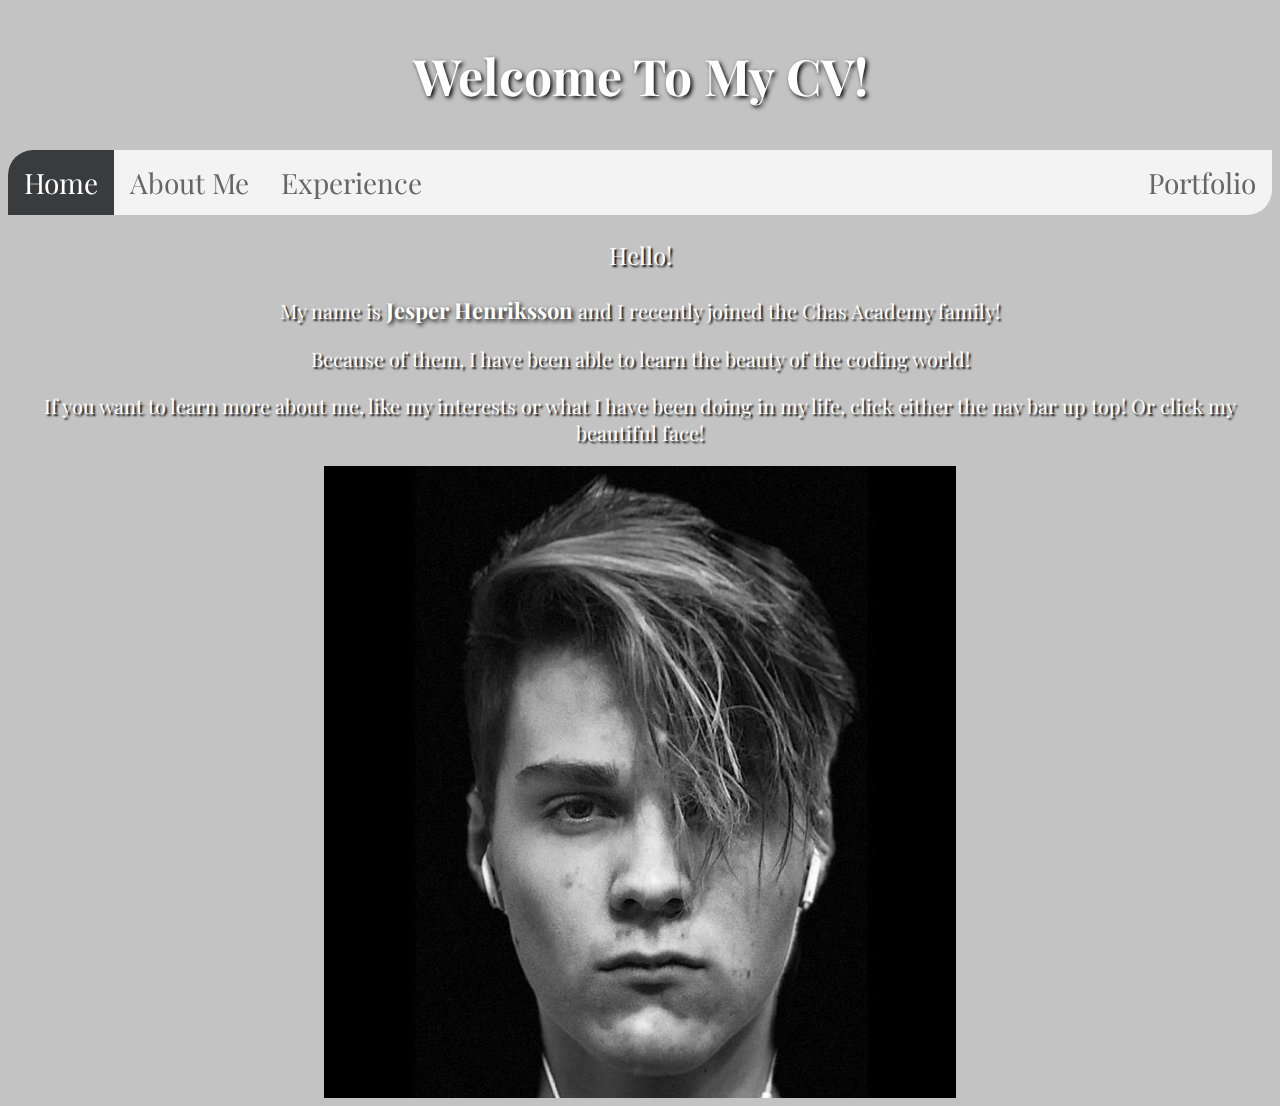
<file: index.html>
<!DOCTYPE html>
<html lang="en">
<head>
    <meta charset="UTF-8">
    <meta http-equiv="X-UA-Compatible" content="IE=edge">
    <meta name="viewport" content="width=device-width, initial-scale=1.0">

    <link rel="preconnect" href="https://fonts.googleapis.com">
<link rel="preconnect" href="https://fonts.gstatic.com" crossorigin>
<link href="https://fonts.googleapis.com/css2?family=Playfair+Display:wght@500&display=swap" rel="stylesheet">

    <link rel="stylesheet" href="cv.css" >
    <title>CV-sida</title>
</head>
<body>
    <div>
        <h2 class="title">Welcome To My CV!</h2>
    </div>
    <ul>
        <li><a class="active" href="index.html">Home</a></li>
        <li><a href="Interests.html">About Me</a></li>
        <li><a href="about.html">Experience</a></li>
        <li style="float: right;"><a href="extras.html">Portfolio</a></li>
    </ul>

    <p class="smalltitle">Hello!</p>
    <p class="introduction">My name is <strong class="JesperH">Jesper Henriksson</strong> and I recently joined the Chas Academy family!</p>
    <p class="introduction">Because of them, I have been able to learn the beauty of the coding world!</p>
    <p class="introduction">If you want to learn more about me, like my interests or what I have been doing in my life, click either the nav bar up top! Or click my beautiful face!</p>
    <div class="container">
        <img src="jesper2.JPG" alt="jesper" class="jesper" style="width: 100%;">
        <div class="middle">
            <div class="text"><a class="button" href="Interests.html">About Me!</a</div>
        </div>
    </div>  
</body>


</html>
</file>
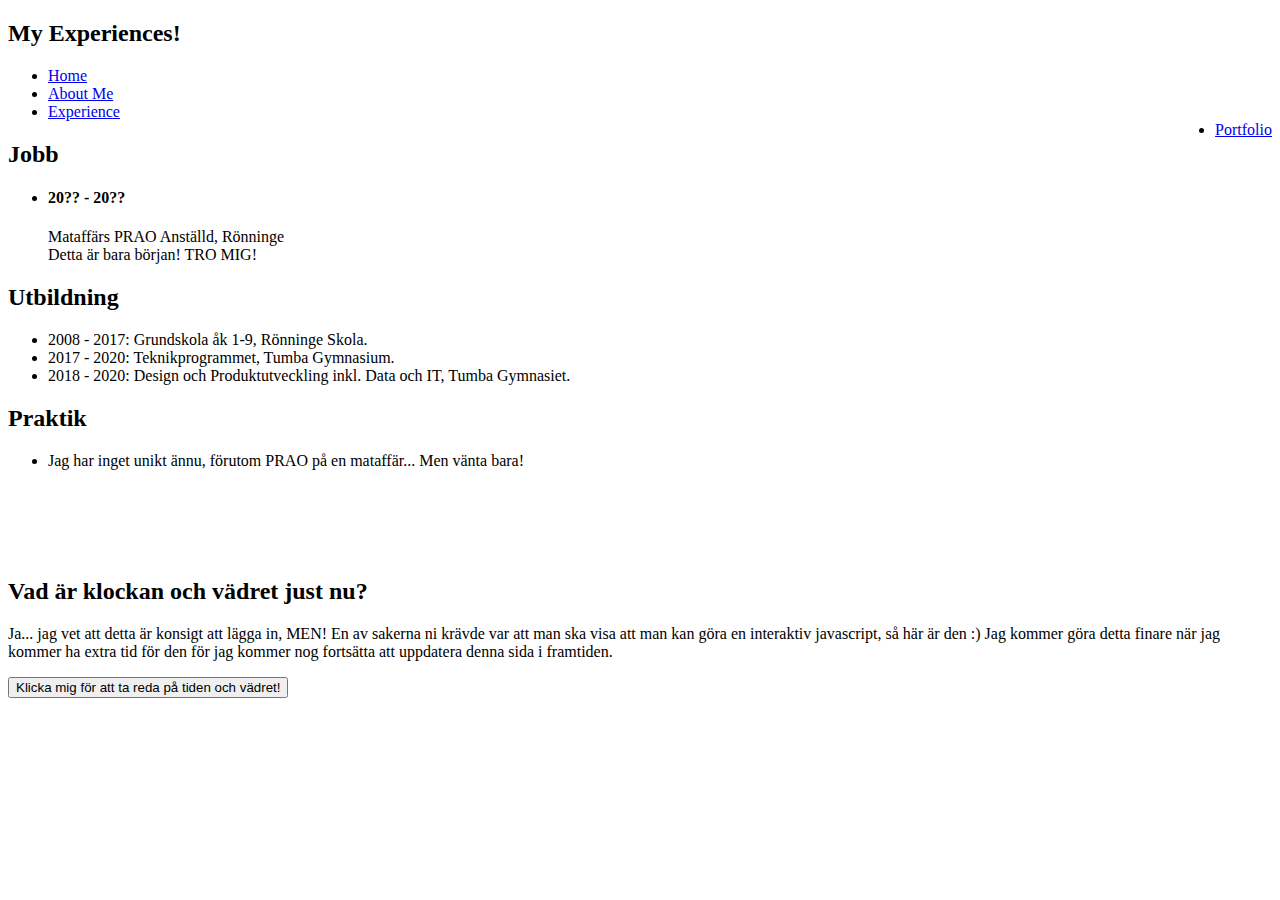
<file: about.html>
<!DOCTYPE html>
<html lang="en">
<head>
    <meta charset="UTF-8">
    <meta http-equiv="X-UA-Compatible" content="IE=edge">
    <meta name="viewport" content="width=device-width, initial-scale=1.0">
    <!-- <link rel="stylesheet" href="cv.css" > -->
    <title>Experience</title>
</head>
<body>
    <div>
        <h2 class="title">My Experiences!</h2>
    </div>
    <ul>
        <li><a href="index.html">Home</a></li>
        <li><a href="Interests.html">About Me</a></li>
        <li><a class="active"  href="about.html">Experience</a></li>
        <li style="float: right;"><a href="extras.html">Portfolio</a></li>
    </ul>

    <!-- <h2 class="title">CV</h2> -->

    <main>
        <section>
            <h2 class="title">Jobb</h2>
            <ul class="test" id="employmentList"></ul>
        </section>

        <section>
            <h2 class="title">Utbildning</h2>
            <ul class="test" id="educationList"></ul>
        </section>

        <section>
            <h2 class="title">Praktik</h2>
            <ul class="test" id="internshipsList"></ul>
        </section>
        <br>
        <br>
        <br>
        <br>
        <section>
            <h2>Vad är klockan och vädret just nu?</h2>
            <p>Ja... jag vet att detta är konsigt att lägga in, MEN! En av sakerna ni krävde var att man ska visa att man kan göra en interaktiv javascript, så här är den :) Jag kommer göra detta finare när jag kommer ha extra tid för den för jag kommer nog fortsätta att uppdatera denna sida i framtiden.</p>
            <button type="button" onClick="document.getElementById('demo').innerHTML = Date()" >
                Klicka mig för att ta reda på tiden och vädret!
            </button>
            <p id="demo"></p>
        </section>
    </main>
    
</body>
</html>






<script type="module" src="index.js"></script>
</file>
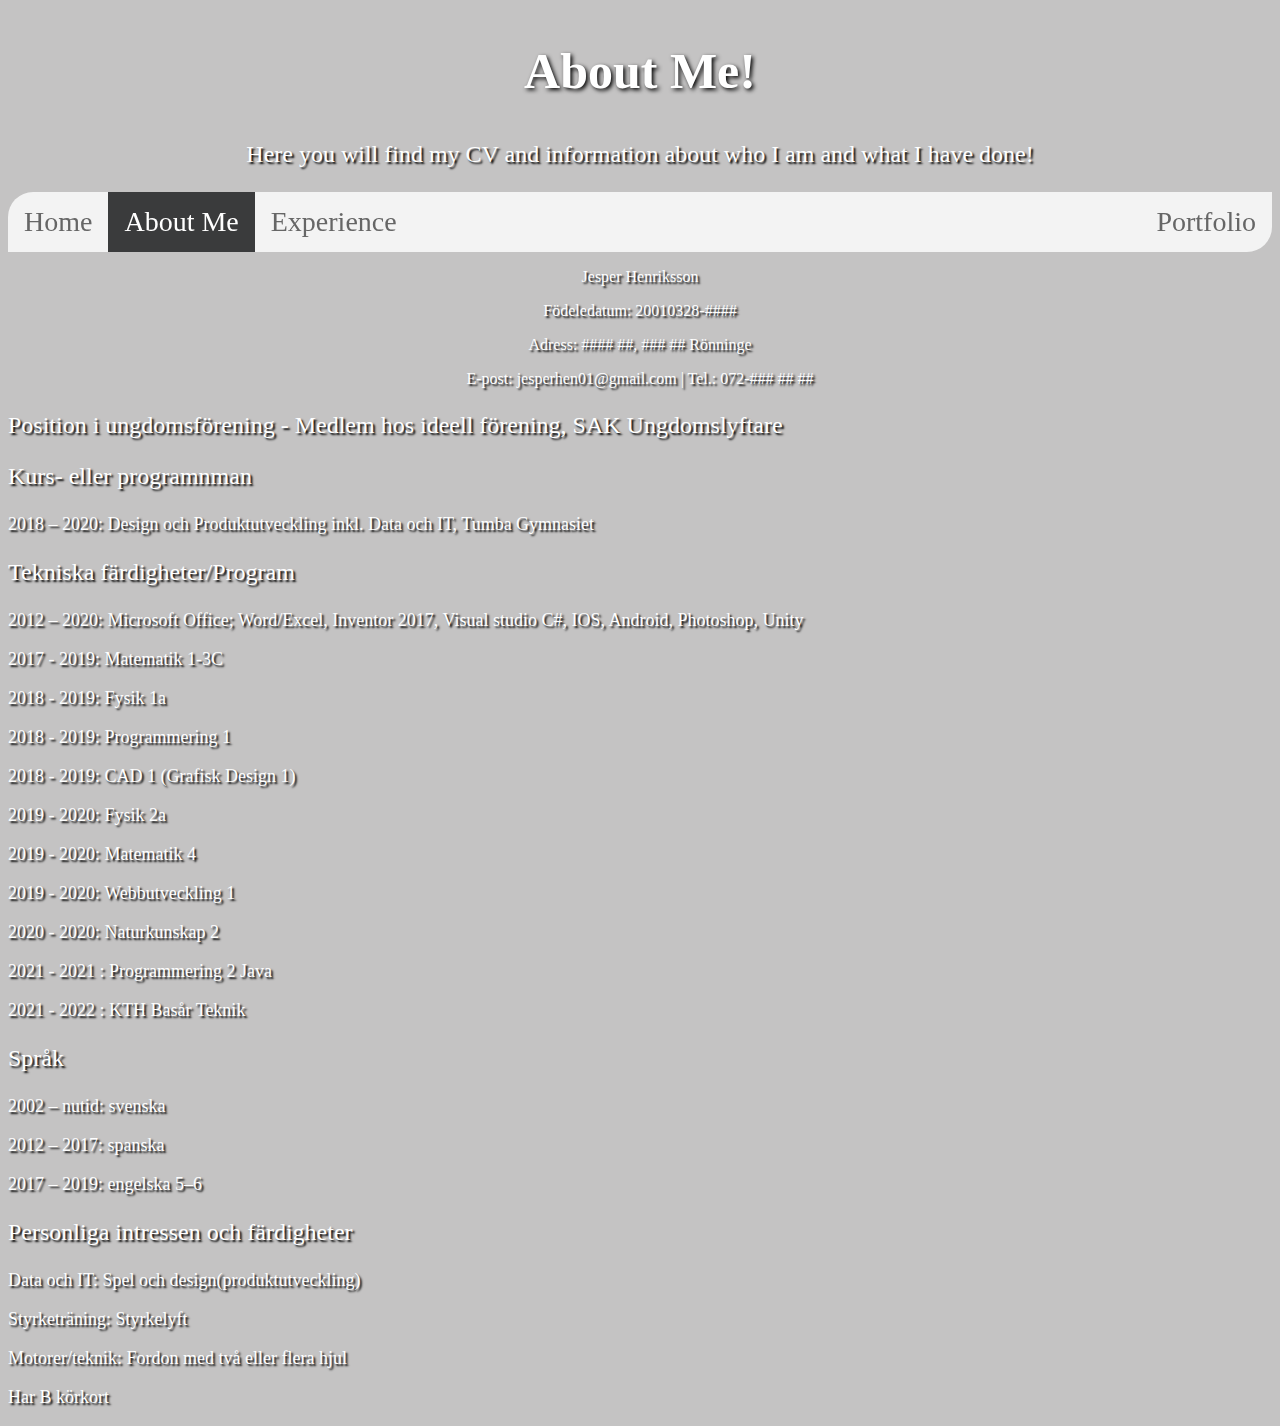
<file: Interests.html>
<!DOCTYPE html>
<html lang="en">
<head>
    <meta charset="UTF-8">
    <meta http-equiv="X-UA-Compatible" content="IE=edge">
    <meta name="viewport" content="width=device-width, initial-scale=1.0">

    <link rel="stylesheet" href="cv.css" >
    <title>Interests</title>
</head>
<body>
    <div>
        <h2 class="title">About Me!</h2>
        <p class="smalltitle">Here you will find my CV and information about who I am and what I have done!</p>
    </div>

    <ul>
        <li><a href="cv.html">Home</a></li>
        <li><a class="active"href="Interests.html">About Me</a></li>
        <li><a href="about.html">Experience</a></li>
        <li style="float: right;"><a href="extras.html">Portfolio</a></li>
    </ul>
    <p class="info1">Jesper Henriksson</p>
    <p class="info1">Födeledatum: 20010328-####</p>
    <p class="info1">Adress: #### ##, ### ## Rönninge</p>
    <p class="info1">E-post: jesperhen01@gmail.com | Tel.: 072-### ## ## </p>

    <!-- <p class="info2">Arbetslivserfarenhet och förtroendeuppdrag
        April 2015 – Rönninge Coop konsum, Prao åk 8
        Augusti 2016 – Medlem hos Södertälje Atletklubb (SAK)
        </p> -->
    <p class="info2">Position i ungdomsförening - 
        Medlem hos ideell förening, SAK Ungdomslyftare
        </p>
    <!-- <p class="info2">Utbildning</p>
    <p class="info3">2008 – 2017: Grundskola åk 1–9, Rönninge Skola. 2017 – 2020: Teknikprogrammet, Tumba Gymnasium.</p> -->

    <p class="info2">Kurs- eller programnman</p>
    <p class="info3">2018 – 2020: Design och Produktutveckling inkl. Data och IT, Tumba Gymnasiet</p>

    <p class="info2">Tekniska färdigheter/Program</p>
    <p class="info3">2012 – 2020: Microsoft Office; Word/Excel, Inventor 2017, Visual studio C#, IOS, Android, Photoshop, Unity</p>
    <p class="info3">2017 - 2019: Matematik 1-3C</p>
    <p class="info3">2018 - 2019: Fysik 1a</p>
    <p class="info3">2018 - 2019: Programmering 1</p>
    <p class="info3">2018 - 2019: CAD 1 (Grafisk Design 1)</p>
    <p class="info3">2019 - 2020: Fysik 2a</p>
    <p class="info3">2019 - 2020: Matematik 4</p>
    <p class="info3">2019 - 2020: Webbutveckling 1</p>
    <p class="info3">2020 - 2020: Naturkunskap 2</p>
    <p class="info3">2021 - 2021 : Programmering 2 Java</p>
    <p class="info3">2021 - 2022 : KTH Basår Teknik</p>

    <p class="info2">Språk</p>
    <p class="info3">2002 – nutid: svenska</p>
    <p class="info3">2012 – 2017: spanska</p>
    <p class="info3">2017 – 2019: engelska 5–6</p>

    <p class="info2">Personliga intressen och färdigheter</p>
    <p class="info3">Data och IT: Spel och design(produktutveckling)</p>
    <p class="info3">Styrketräning: Styrkelyft</p>
    <p class="info3">Motorer/teknik: Fordon med två eller flera hjul</p>
    <p class="info3">Har B körkort</p>
</body>
</html>
</file>
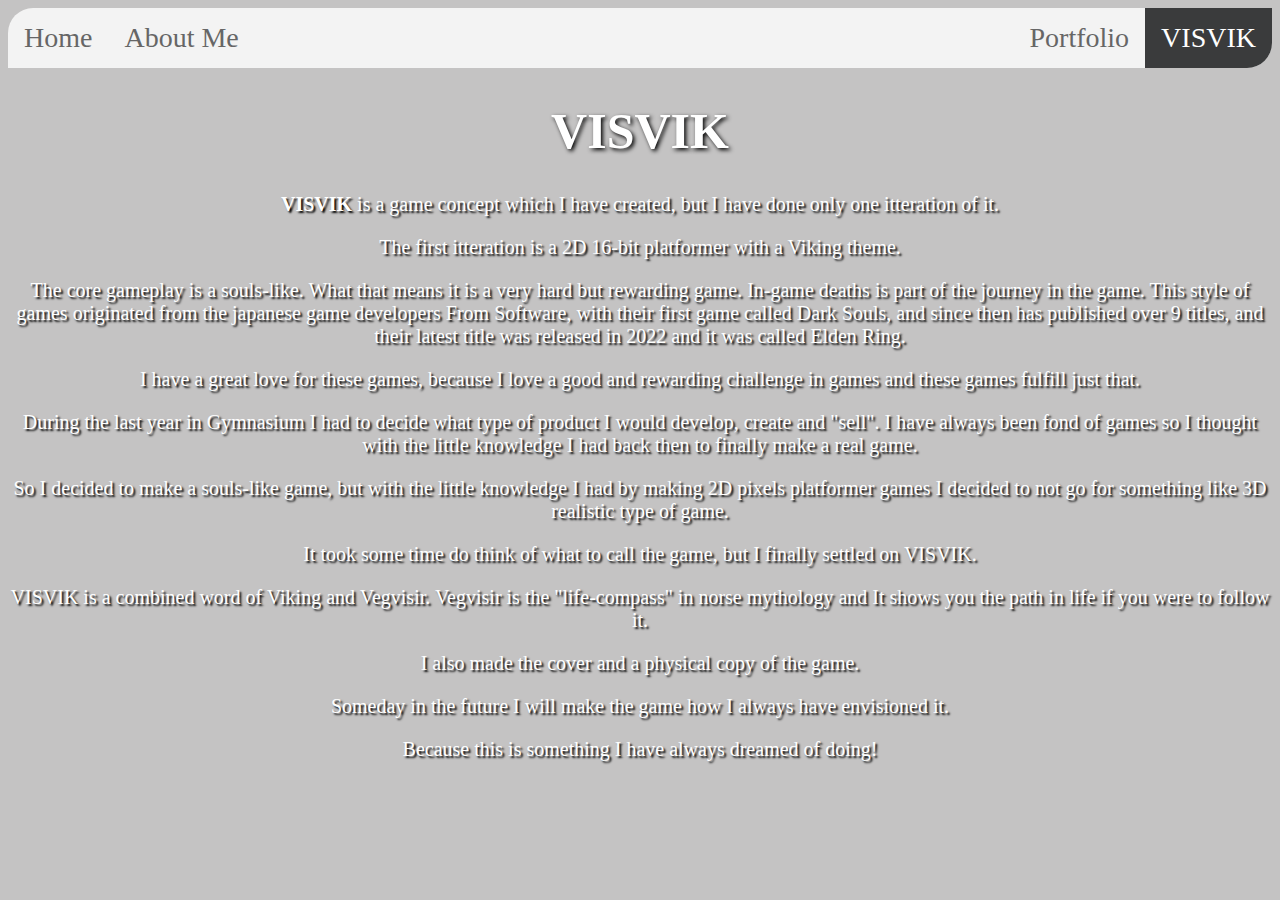
<file: visvik.html>
<!DOCTYPE html>
<html lang="en">
<head>
    <meta charset="UTF-8">
    <meta http-equiv="X-UA-Compatible" content="IE=edge">
    <meta name="viewport" content="width=device-width, initial-scale=1.0">
    
    <link rel="stylesheet" href="cv.css" >
    <title>VISVIK</title>
</head>
<body>
    <ul>
        <li><a href="index.html">Home</a></li>
        <li><a href="Interests.html">About Me</a></li>
        <li style="float: right;"><a class="active" href="extras.html">VISVIK</a></li>
        <li style="float: right;"><a href="extras.html">Portfolio</a></li>
    </ul>

    <h1 class="visvik">VISVIK</h1>
    <p class="info5"> <strong>VISVIK</strong> is a game concept which I have created, but I have done only one itteration of it.</p>
    <p class="info5">The first itteration is a 2D 16-bit platformer with a Viking theme. </p>
    <p class="info5">The core gameplay is a souls-like. What that means it is a very hard but rewarding game. In-game deaths is part of the journey in the game. This style of games originated from the japanese game developers From Software, with their first game called Dark Souls, and since then has published over 9 titles, and their latest title was released in 2022 and it was called Elden Ring.</p>
    <p class="info5">I have a great love for these games, because I love a good and rewarding challenge in games and these games fulfill just that. </p>
    <p class="info5">During the last year in Gymnasium I had to decide what type of product I would develop, create and "sell". I have always been fond of games so I thought with the little knowledge I had back then to finally make a real game. </p>
    <p class="info5">So I decided to make a souls-like game, but with the little knowledge I had by making 2D pixels platformer games I decided to not go for something like 3D realistic type of game.</p>
    <p class="info5">It took some time do think of what to call the game, but I finally settled on VISVIK.</p>
    <p class="info5">VISVIK is a combined word of Viking and Vegvisir. Vegvisir is the "life-compass" in norse mythology and It shows you the path in life if you were to follow it. </p>
    
    <p class="info5">I also made the cover and a physical copy of the game.</p>
    <p class="info5">Someday in the future I will make the game how I always have envisioned it.</p>
    <p class="info5">Because this is something I have always dreamed of doing!</p>
</body>
</html>
</file>
<file: cv.css>
body {
    background-color: rgb(196, 195, 195);
}

.test {
    background-color: rgb(196, 195, 195);
}

p {
    font-family: 'Playfair Display', serif;
}
h2 {
    font-family: 'Playfair Display', serif;
}
a {
    font-family: 'Playfair Display', serif;
}


.container {
    position: relative;
    width: 50%;
    margin-left: auto;
    margin-right: auto;

}

.jesper {
    opacity: 1;
    display: block;
    width: 100%;
    height: auto;
    transition: .5s ease;
    backface-visibility: hidden;
}
.middle {
    transition: .5s ease;
    opacity: 0;
    position: absolute;
    top: 50%;
    left: 50%;
    transform: translate(-50%, -50%);
    -ms-transform: translate(-50%, -50%);
}
.container:hover .jesper {
    opacity: 0.3;
}
.container:hover .middle {
    opacity: 1;
}
.text {
    background-color: #3a3b3c;
    color: white;
    font-size: 16px;
    padding: 16px 32px;
}
.button {
    color: white;
    text-decoration: none;
}






ul {
    list-style-type: none;
    font-size: 28px;

    margin: 0;
    padding: 0;
    overflow: hidden;
    background-color: #f3f3f3;
    top: 0%;
    border-radius: 25px 0px; /* För Nav-barens hörnor */

    position: -webkit-sticky; /* För Safari Sidor */
    position: sticky;
}
li {
    float: left;
}
li a {
    display: block;
    color: #666;
    text-align: center;
    padding: 14px 16px;
    text-decoration: none;
}
li a:hover:not(.active) {
    background-color: #ddd;
}
li a.active {
    background-color: #3a3b3c;
    color: white;
}



.JesperH {
    color: white;
    text-shadow: 2px 2px 4px black;
    font-size: 22px
}

.title {
    font-size: 50px;
    text-align: center;
    color: white;
    text-shadow: 2px 2px 4px #000;
}
.smalltitle {
    font-size: 24px;
    text-align: center;
    color: white;
    text-shadow: 2px 2px 2px #000;
}
.introduction {
    font-size: 20px;
    text-align: center;
    color: white;
    text-shadow: 2px 2px 2px #000;
}

.info1 {
    text-align: center;
    color: white;
    text-shadow: 2px 2px 2px #000;
}

.info2 {
    font-size: 24px;
    color: white;
    text-shadow: 2px 2px 2px #000;

}
.info3 {
    font-size: 18px;
    color: white;
    text-shadow: 2px 2px 2px #000;
}



.visvik {
    font-size: 50px;
    text-align: center;
    color: white;
    text-shadow: 2px 2px 4px #000;
}

.cd {
    display: block;
    width: 50%;
    margin-left: auto;
    margin-right: auto;
}

.cover {
    display: block;
    width: 100%;
    margin-left: auto;
    margin-right: auto;
}

.info5 {
    font-size: 20px;
    text-align: center;
    color: white;
    text-shadow: 2px 2px 2px #000;
}

.visvik1 {
    display: block;
    text-align: center;
}
</file>
